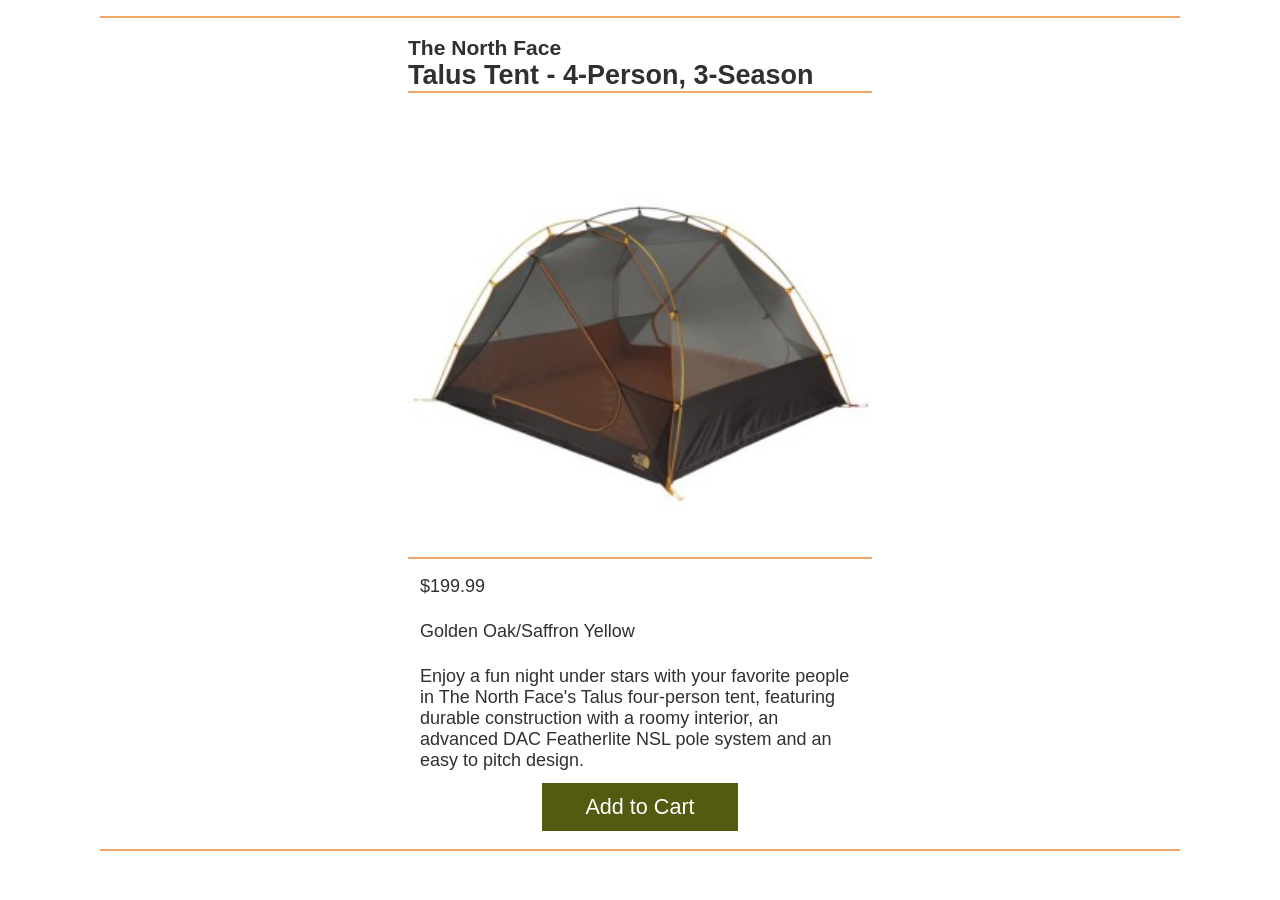
<file: src/product_pages/index.html>
<!doctype html>

<html lang="en">

<head>
    <meta charset="UTF-8" />

    <meta name="viewport" content="width=device-width, initial-scale=1.0" />

    <title>Sleep Outside | North Face Talus 4-person tent</title>

    <link rel="stylesheet" href="../css/style.css" />

    <script src="../js/product.js" type="module"></script>
</head>

<body>
    <header class="divider" id="main-header"></header>

    <main class="divider">
        <section class="product-detail">
            <h3>The North Face</h3>

            <h2 class="divider">Talus Tent - 4-Person, 3-Season</h2>

            <img class="divider"
                src="../images/tents/the-north-face-talus-tent-4-person-3-season-in-golden-oak-saffron-yellow~p~985rf_01~320.jpg"
                alt="Talus Tent - 4-Person, 3-Season" />

            <p class="product-card__price">$199.99</p>

            <p class="product__color">Golden Oak/Saffron Yellow</p>

            <p class="product__description">
                Enjoy a fun night under stars with your favorite people in The North
                Face&#39;s Talus four-person tent, featuring durable construction with
                a roomy interior, an advanced DAC Featherlite NSL pole system and an
                easy to pitch design.
            </p>

            <div class="product-detail__add">
                <button id="addToCart" data-id="989CG">Add to Cart</button>
            </div>
        </section>
    </main>

    <footer id="main-footer"></footer>
</body>

</html>
</file>
<file: src/css/style.css>
:root {
  --font-body: Arial, Helvetica, sans-serif;
  --font-headline: Haettenschweiler, "Arial Narrow Bold", sans-serif;
  /* colors */
  --primary-color: #f0a868;
  --secondary-color: #525b0f;
  --tertiary-color: #8a470c;
  --light-grey: #d0d0d0;
  --dark-grey: #303030;

  /* sizes */
  --font-base: 18px;
  --small-font: 0.8em;
  --large-font: 1.2em;
}

* {
  margin: 0;
  padding: 0;
  box-sizing: border-box;
}

body {
  font-family: var(--font-body);
  font-size: var(--font-base);
  color: var(--dark-grey);
}

img {
  max-width: 100%;
}

header {
  display: flex;
  justify-content: space-between;
  padding: 0.5rem;
}

p {
  padding: 0.75rem;
}

.logo {
  line-height: 60px;
  width: 245px;
  overflow: hidden;
  display: flex;
  font-size: 30px;
  text-align: right;
  font-family: var(--font-headline);
}

.logo img {
  width: 60px;
  height: 60px;
}

.logo a {
  text-decoration: none;
  color: var(--font-body);
}

.hero {
  position: relative;
}

.hero .logo {
  position: absolute;
  left: calc(50% - 60px);
  bottom: -15px;
  background-color: white;
}

.logo--square {
  font-size: var(--small-font);
  width: 110px;
  height: 80px;

  flex-direction: column;
  align-items: flex-end;
  box-shadow: 1px 1px 4px var(--light-grey);
  justify-content: center;
  align-items: center;
  line-height: 1;
}

.logo--square img {
  width: 90px;
  height: 90px;
  margin-top: -1.3em;
}

.logo--square>div {
  margin-top: -1.7em;
}

/* utility classes */
.highlight {
  color: var(--tertiary-color);
}

button {
  padding: 0.5em 2em;
  background-color: var(--secondary-color);
  color: white;
  margin: auto;
  display: block;
  border: 0;
  font-size: var(--large-font);
  cursor: pointer;
}

.divider {
  border-bottom: 2px solid var(--primary-color);
}

/* End utility classes */

/* Cart icon styles */
.cart {
  padding-top: 1em;
  position: relative;
  text-align: center;
}

.cart svg {
  width: 25px;
}

.cart:hover svg {
  fill: gray;
}

/* End cart icon styles */

.mission {
  position: absolute;
  top: 1rem;
  left: 0;
  right: 0;
  line-height: 1.3;
  width: 100%;
  background-color: var(--dark-grey);
  color: var(--light-grey);
  opacity: 0.8;
}

.mission p {
  margin: 0 auto;
  width: 50%;
  text-align: center;
}

.products {
  margin-top: 2rem;
  padding: 1rem;
}

.product-list {
  display: flex;
  flex-flow: row wrap;
  list-style-type: none;
  justify-content: center;
}

.product-list a {
  text-decoration: none;
  color: var(--dark-grey);
}

/* Styles for product lists */
.product-card {
  flex: 1 1 45%;
  margin: 0.25em;
  padding: 0.5em;
  border: 1px solid var(--light-grey);
  max-width: 250px;
}

.product-card h2,
.product-card h3,
.product-card p {
  margin: 0.5em 0;
}

.card__brand {
  font-size: var(--small-font);
}

.card__name {
  font-size: 1em;
}

/* End product list card */

.product-detail {
  padding: 1em;
  max-width: 500px;
  margin: auto;
}

.product-detail img {
  width: 100%;
}

/* Start cart list card styles */
.cart-card {
  display: grid;
  grid-template-columns: 25% auto 15%;
  font-size: var(--small-font);
  /* max-height: 120px; */
  align-items: center;
}

.cart-card__image {
  grid-row: 1/3;
  grid-column: 1;
}

.cart-card p {
  margin-top: 0;
}

.cart-card .card__name {
  grid-row: 1;
  grid-column: 2;
}

.cart-card__color {
  grid-row: 2;
  grid-column: 2;
}

.cart-card__quantity {
  grid-row: 1;
  grid-column: 3;
}

.cart-card__price {
  grid-row: 2;
  grid-column: 3;
}

/* "Join our newsletter" form */

form {
  margin-top: 1rem;
  margin-bottom: 1rem;
  justify-self: center;
  display: flex;
  flex-direction: column;
  background-color: var(--primary-color);
  padding: 1rem;
  gap: 10px;
  border-radius: 1rem;
  border: 1px solid var(--secondary-color);
  box-shadow: 0 12px 30px rgba(0, 0, 0, 0.12), 0 4px 8px rgba(0, 0, 0, 0.06);



  & div {
    display: flex;
    flex-direction: column;
  }

  & h3 {
    text-align: center;
  }

  & input {
    border-radius: 5px;
    border: 1px solid transparent;
    outline: none;
    padding: 5px;

    &:valid {
      border-color: green;
    }

    &:invalid {
      border-color: red;
    }

  }

  & input[type=submit] {
    border: 1px solid black;
    background-color: var(--light-grey);

    &:hover {
      background-color: var(--secondary-color);
    }

    &:active {
      background-color: var(--primary-color);
      color: var(--light-grey);
    }



  }


}




@media screen and (min-width: 500px) {

  form {
    min-width: 400px;
  }

  body {
    max-width: 1080px;
    margin: auto;
  }

  .mission {
    font-size: 1.2em;
  }

  .cart-card {
    font-size: inherit;
    grid-template-columns: 150px auto 15%;
  }
}

footer {
  font-size: var(--small-font);
  padding: 1em;
}

.hide {
  visibility: hidden;
}

.cart-footer {
  text-align: center;
  padding-top: 16px;
}
</file>
